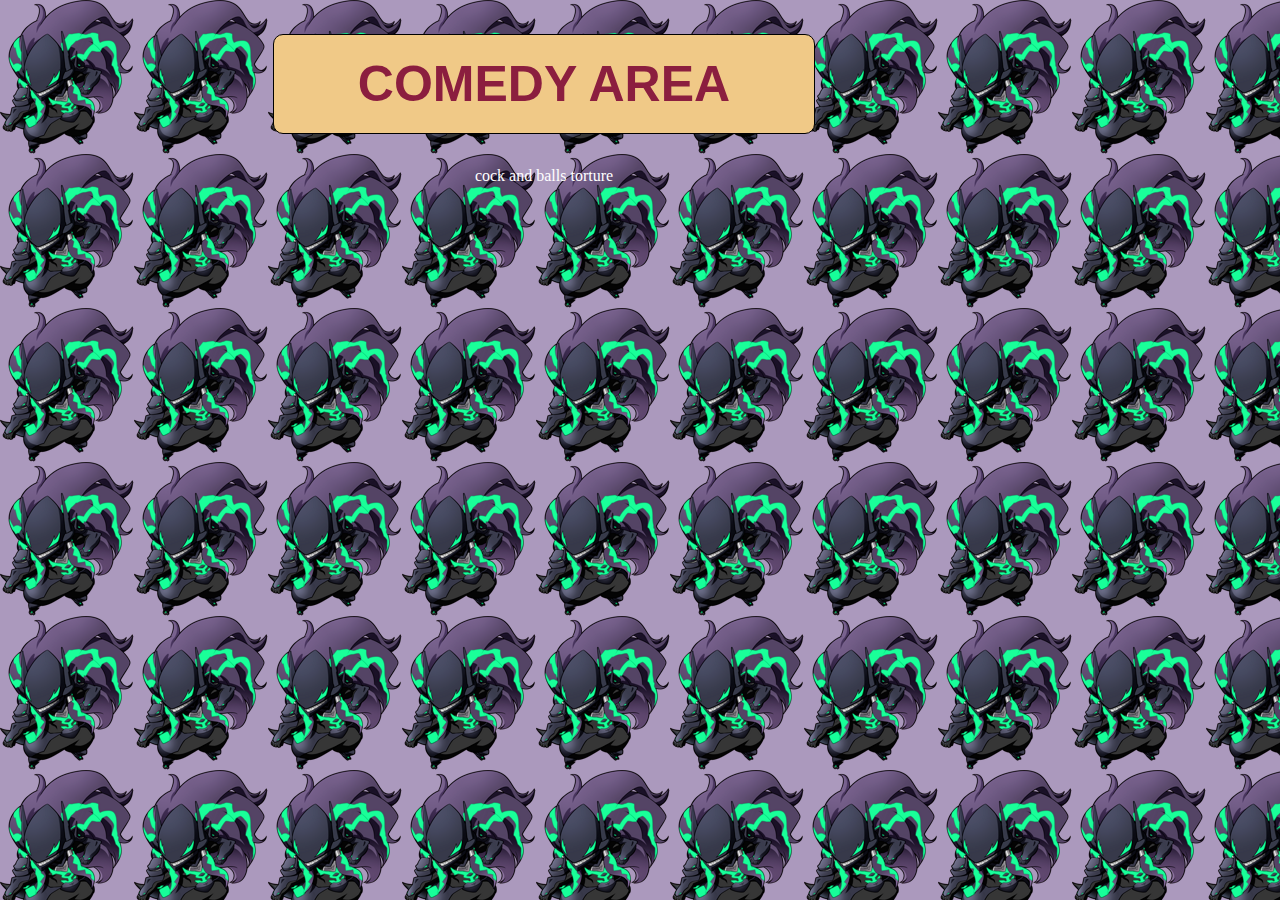
<file: subpages/comedyzone.html>
<!DOCTYPE html>
<html>
<head>
  <title>Comedy Zone</title>
  <link rel="stylesheet" href="CSS/stylecomedy.css">
<head>
<body>
  <h1> COMEDY AREA </h1>
  <script>
    console.log("scripts should be working");
  </script>
cock and balls torture
</body>
</html>
</file>
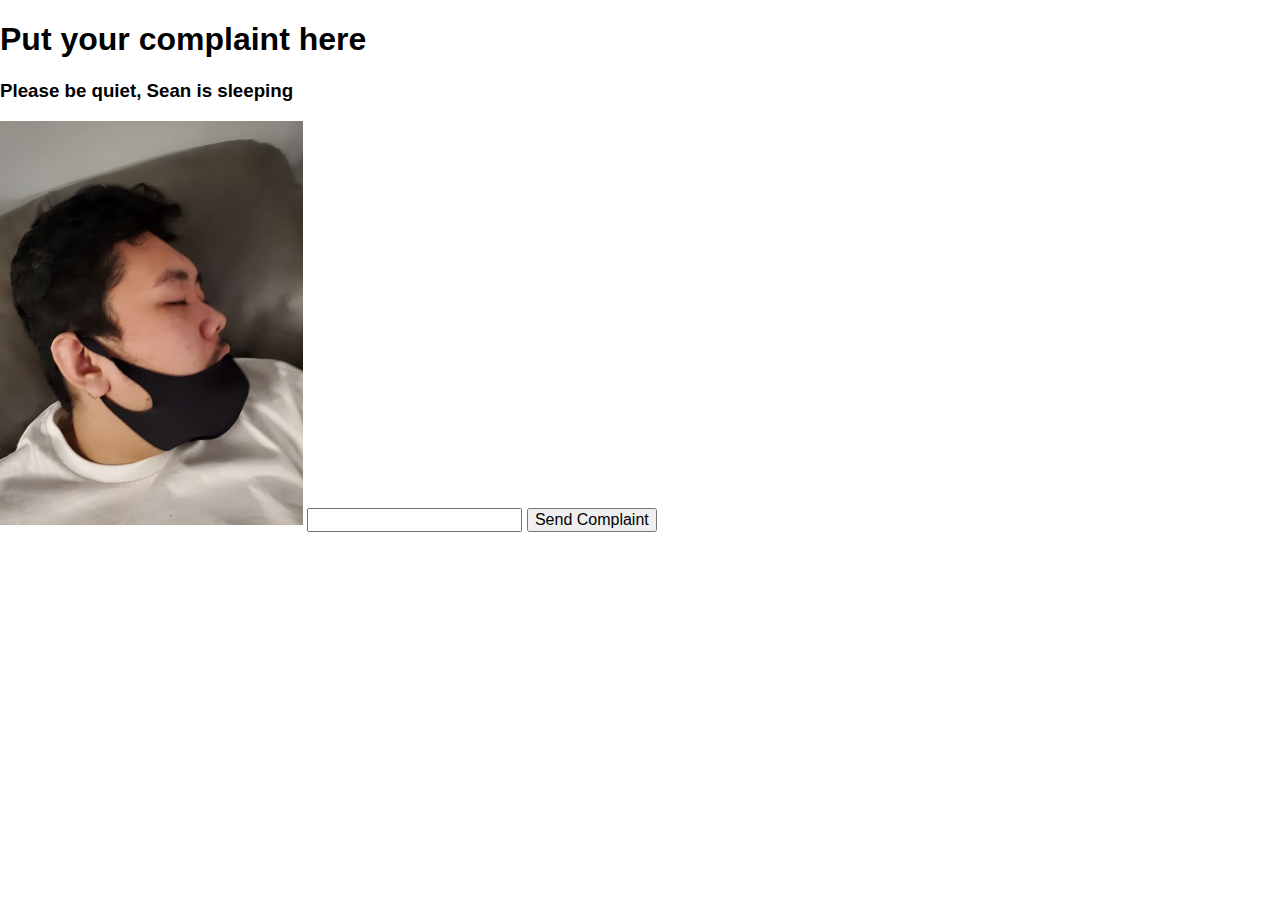
<file: subpages/complaints.html>
<!DOCTYPE html>
<html lang="en" dir="ltr">

<head>
  <link rel="stylesheet" href="../css/normalize.css">
  <link rel="stylesheet" href="../css/taokaka.css">
  <meta charset="utf-8">
  <title>Complaints Page</title>
</head>
<body>
  <script>
    function PlaySound(sound) {
      console.log('this is running');
      var path = "../audio/";
      var snd = new Audio(path + sound + ".mp3");
      snd.play();
    }
    PlaySound("snore");
  </script>

  <h1> Put your complaint here </h1>
  <h3> Please be quiet, Sean is sleeping </h3>

  <img src="../img/sheen.jpg" alt="SeanSleeping">
  <input type="text" id="lname" name="lname">
  <button onclick = "location.replace('subpages/complaints.html')"> Send Complaint </button>

</body>

</html>
</file>
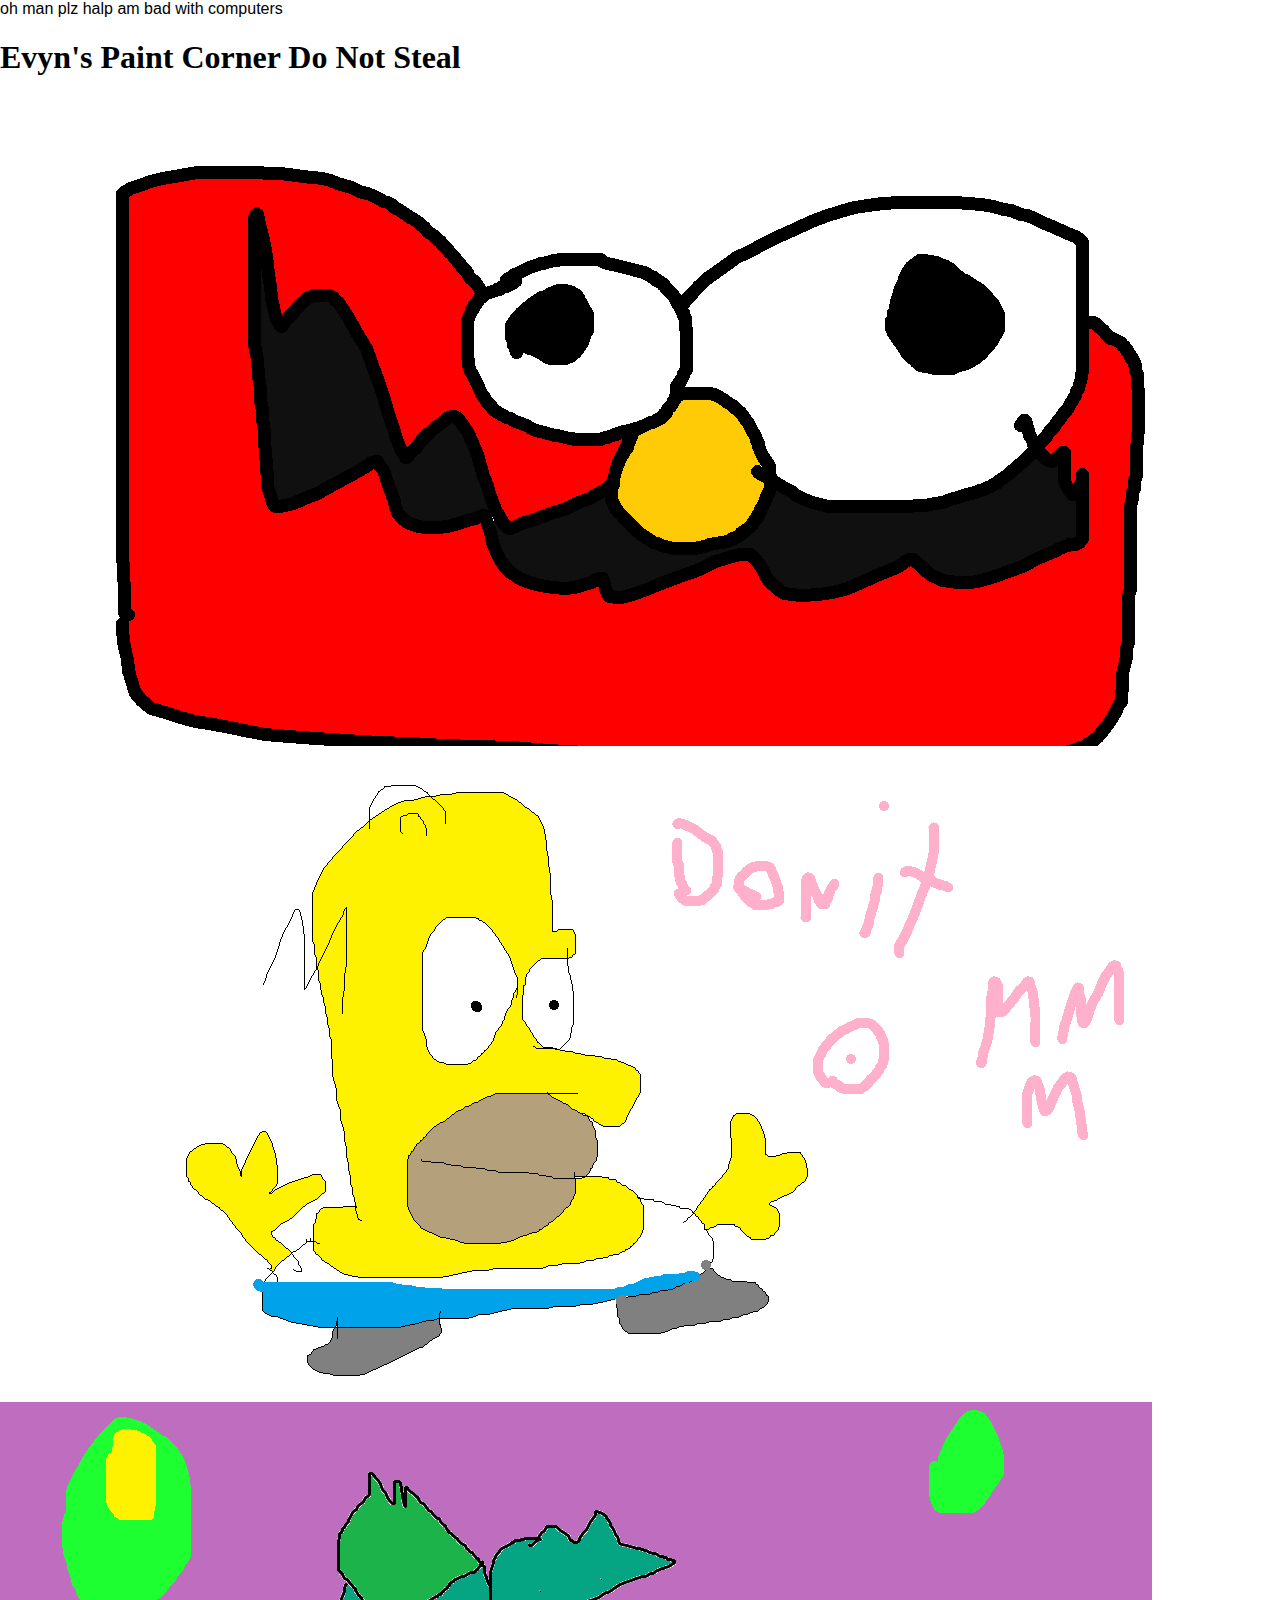
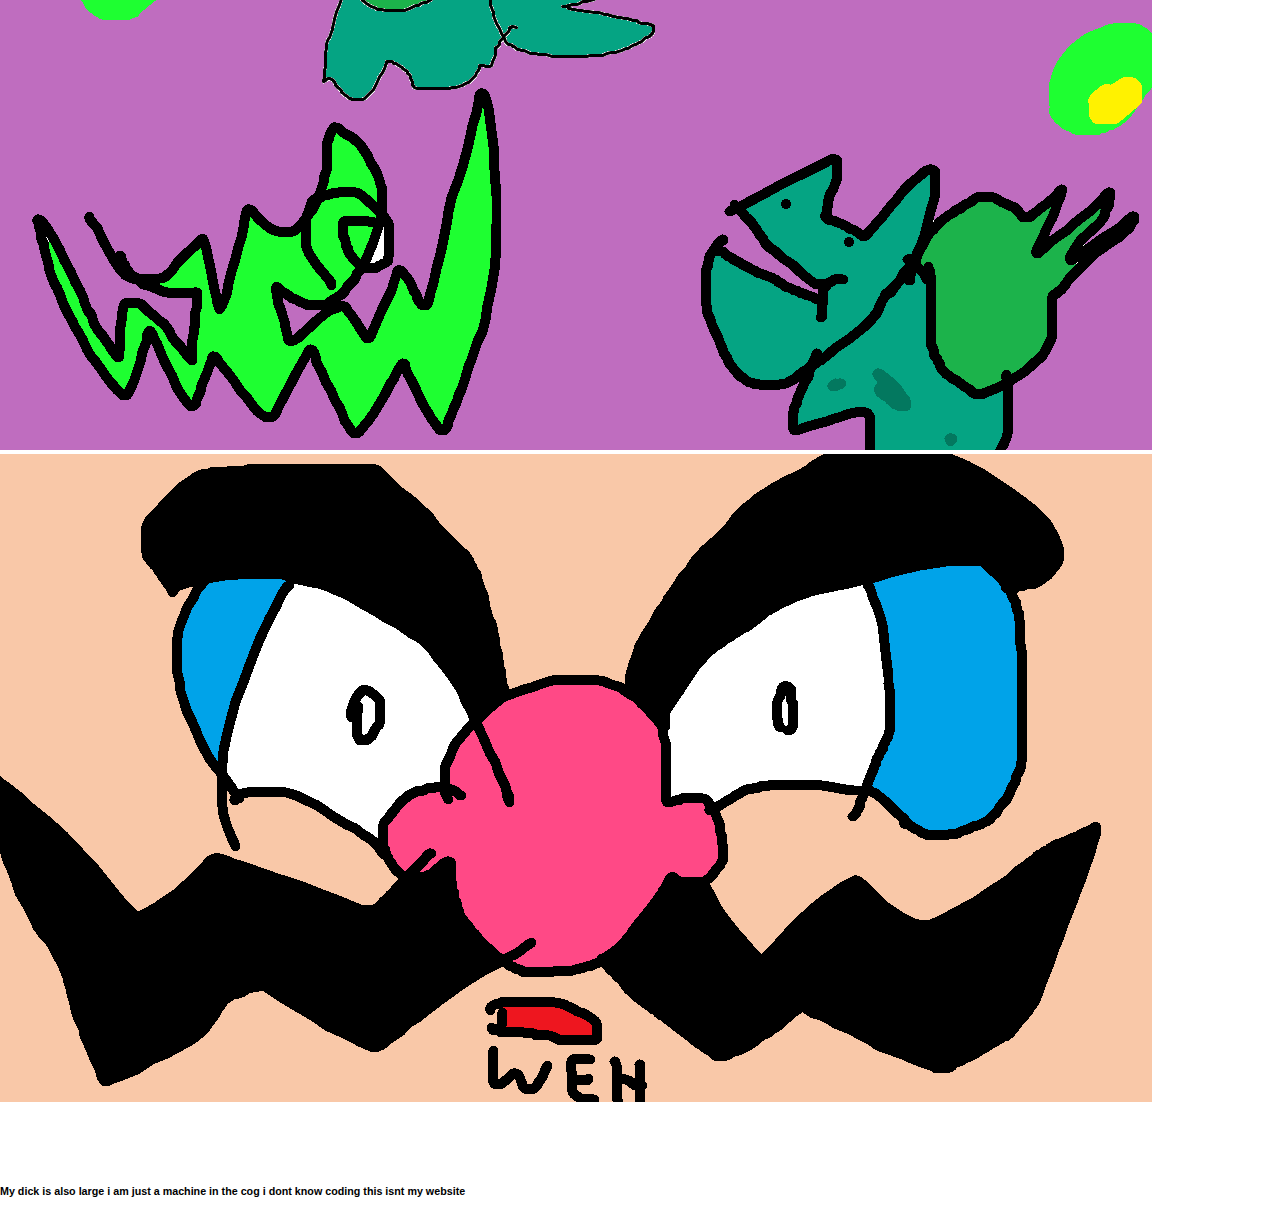
<file: subpages/epc.html>
<!DOCTYPE html>
<html lang="en" dir="ltr">

<head>
  <link rel="stylesheet" href="../css/normalize.css">
  <link rel="stylesheet" href="../css/taokaka.css">
  <meta charset="utf-8">
  <title>Evyn's Paint Corner</title>
</head>
oh man plz halp am bad with computers
<body>
  <script>
    var song = "";
    function PlaySound(sound) {
      console.log('this is running');
      var path = "../audio/";
      var snd = new Audio(path + sound + ".mp3");
      snd.play();
    }
    function PickSong() {
      var num = Math.floor(Math.random() * 100);
      console.log(num)
      if (num < 76) {
        return "tem";
      } else if ((num > 75) && (num < 100)) {
        return "gcfrlg"
      } else if (num == 99) {
        return "scary"
      } else if (num == 100) {
        return "mystery"
      }
    }
    song = PickSong();
    PlaySound(song);
  </script>
  <br>
  <h1 style="font-family:verdana">Evyn's Paint Corner Do Not Steal</h1>
  <img src="../img/elmoloaf.png" alt="eloaf" onclick=PlaySound("fart")>
  <img src="../img/homer.png" alt="homy" onclick=PlaySound("fart")>
  <img src="../img/bokemons.png" alt="pkm" onclick=PlaySound("fart")>
  <img src="../img/weh.png" alt="wario" onclick=PlaySound("memefart")>
  <br>
  <br>
  <br>
  <br>
  <h6 class="bigdick">My dick is also large i am just a machine in the cog i dont know coding this isnt my website</h6>
</body>

</html>
</file>
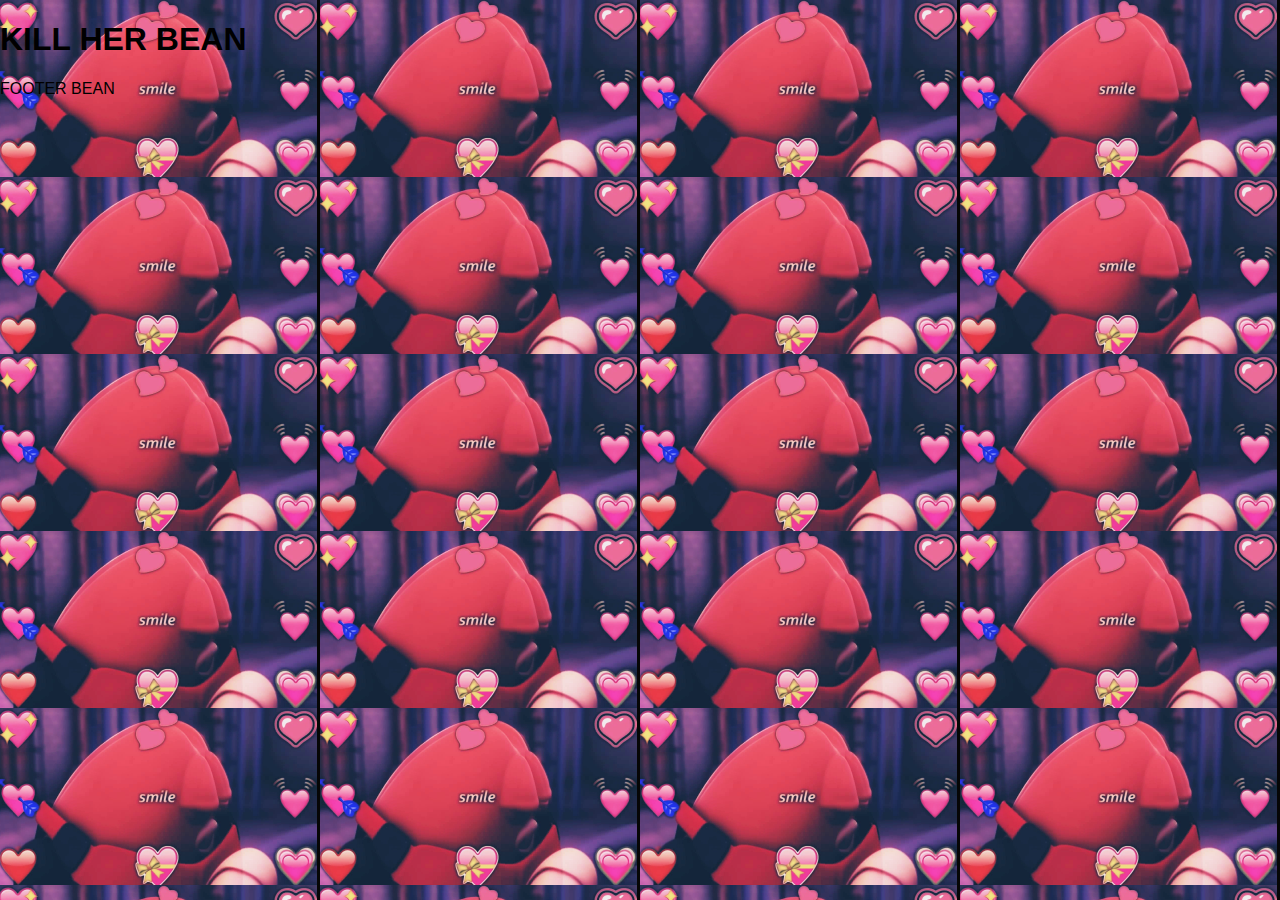
<file: subpages/kbean.html>
<!DOCTYPE html>
<html>
<head>
  <link rel="stylesheet" href="../css/normalize.css">
  <style> body {background-image: url('../../img/kbeanlove.png');}</style>
  <title>Killer Bean Appreciation Page Forever 4K</title>
<head>
<body>
  <h1>KILL HER BEAN </h1>
  <footer> FOOTER BEAN </footer>
</body>
</html>
</file>
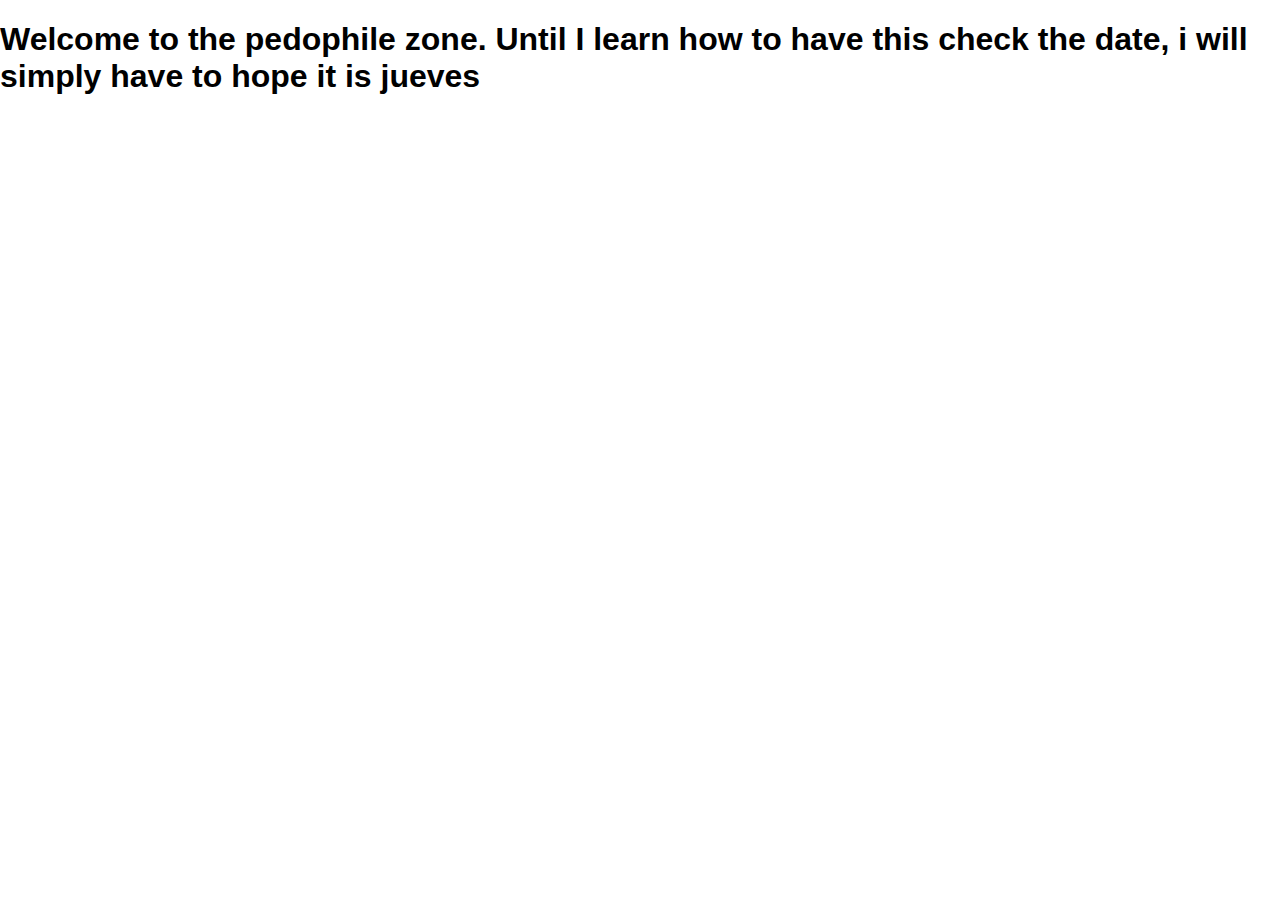
<file: subpages/pedophile-zone.html>
<!DOCTYPE html>
<html>
  <head>
    <link rel="stylesheet" href="../css/normalize.css">
    <style> body {background-image: url('https://i.kym-cdn.com/entries/icons/original/000/035/678/oie_igEVV5KNOOGY.gif');}</style>
    <title>Eva fans be like</title>
  </head>
  <body>
    <h1>Welcome to the pedophile zone. Until I learn how to have this check the date, i will simply have to hope it is jueves</h1>
  </body>
</html>
</file>
<file: subpages/CSS/stylecomedy.css>
html {
  height:100%;
}
body {
  background-image: url('img/manlet.png');
}
h1 {
  font-size:50px;
  font-weight:bold;
  font-family: Helvetica;
  float:center;
  color:#8B1E3F;
  text-align: center;
  background: none;
  border:1px solid black;
  border-radius: 10px;
  background: #F0C987;
  padding: 20px;
  margin-left: auto;
  margin-right: auto;
  width: 500px;
}

h2 {
  color:#00AB0D;
}

h3 {
  color: rgb(0,0,125);
  display: inline-block;
  width: auto;
}

body {
  font-family:Verdana;
  list-style-type: square;
  text-align: center;
  color: white;
  background-color: #ab99bd;
  margin-right:200px;
}
</file>
<file: css/taokaka.css>
/* Box Model Hack */
* {
     -moz-box-sizing: border-box; /* Firexfox */
     -webkit-box-sizing: border-box; /* Safari/Chrome/iOS/Android */
     box-sizing: border-box; /* IE */
}

.clear {
	clear: both;
}

/* ------------------------------------------------------------------------------------- */
</file>
